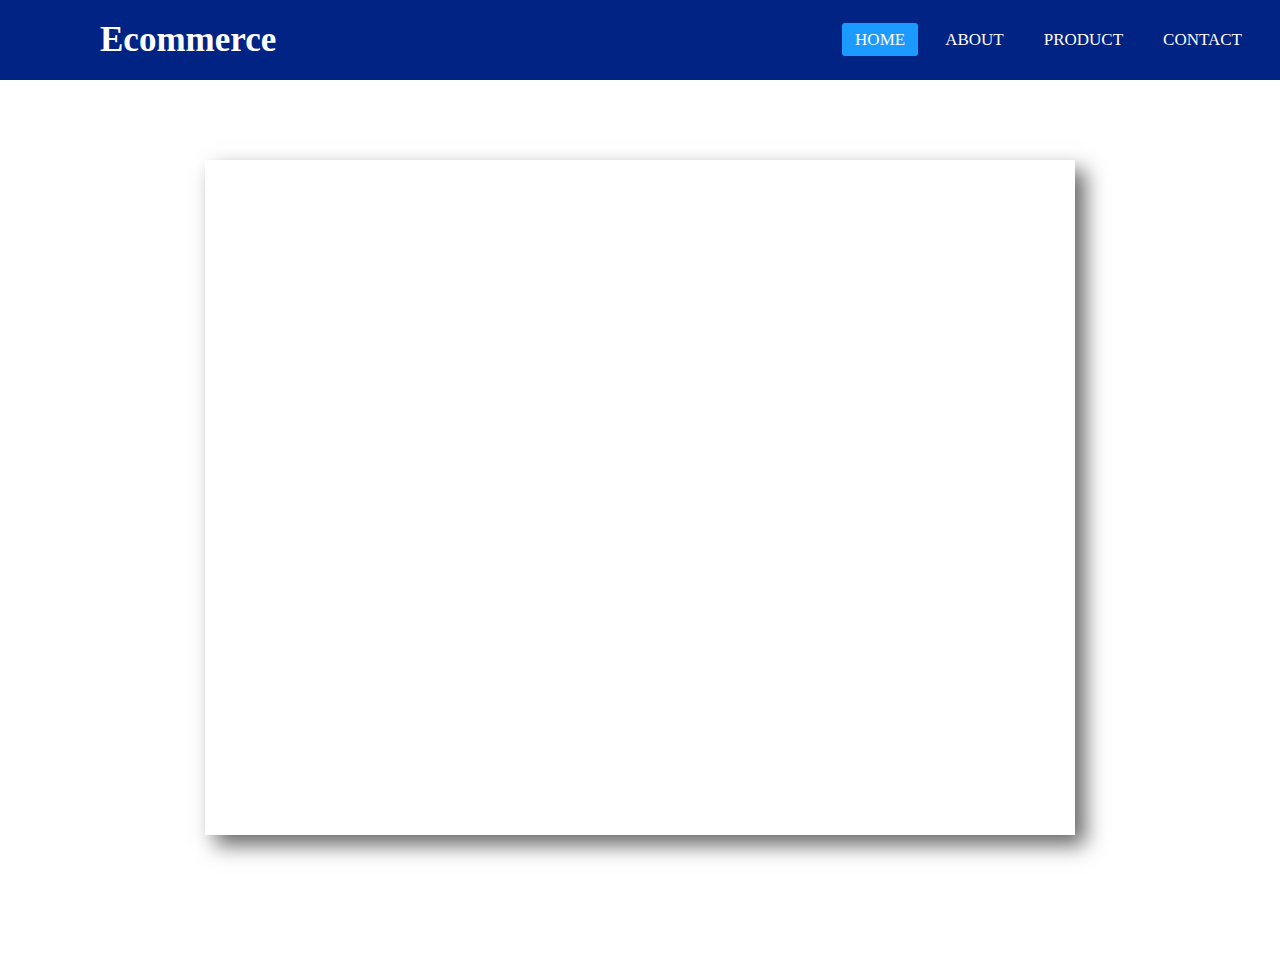
<file: index.html>
<!DOCTYPE html>
<html lang="en">

<head>
    <meta charset="UTF-8">
    <meta name="viewport" content="width=device-width, initial-scale=1.0">
    <meta name="description" content="Discover a world of style and convenience at ecommerce. Explore top-notch fashion, cutting-edge electronics, and more, all with secure transactions and fast, reliable delivery. Elevate your shopping experience with us today!">
    <meta name="keywords" content="ecommerce, online store, products, shopping">
    <meta name="robots" content="index, follow">

    <!-- Open Graph Meta Tags -->
    <meta property="og:title" content="Eccomerce">

    <!-- Twitter Meta Tags -->
    <meta name="twitter:card" content="summary_large_image">
    <meta name="twitter:title" content="Eccomerce">

    <link rel="stylesheet" href="./css/styles.css">
    <link rel="stylesheet" href="https://cdnjs.cloudflare.com/ajax/libs/font-awesome/4.7.0/css/font-awesome.min.css">
    <title>Eccomerce</title>
</head>

<body>
    <header>
        <nav>
            <input type="checkbox" name="check" id="check">
            <label for="check" class="checkbtn">
                <i class="fa fa-bars"></i>
            </label>
            <label class="logo">Ecommerce</label>
            <ul>
                <li><a class="active" href="index.html">Home</a></li>
                <li><a href="./html/about.html">About</a></li>
                <li><a href="./html/product.html">Product</a></li>
                <li><a href="./html/contact.html">Contact</a></li>
            </ul>
        </nav>
    </header>

    <main>
        <section class="container">
            <div class="wrapper">
                <div class="wrapper-holder">
                    <div id="slider-img-1"></div>
                    <div id="slider-img-2"></div>
                    <div id="slider-img-3"></div>
                    <div id="slider-img-4"></div>
                </div>
            </div>
            <div class="button-holder">
                <a href="#slider-img-1" class="button"></a>
                <a href="#slider-img-2" class="button"></a>
                <a href="#slider-img-3" class="button"></a>
                <a href="#slider-img-4" class="button"></a>
            </div>
        </section>
        <section id="gallery"></section>
    </main>
    <script src="./js/main.js"></script>
</body>

</html>
</file>
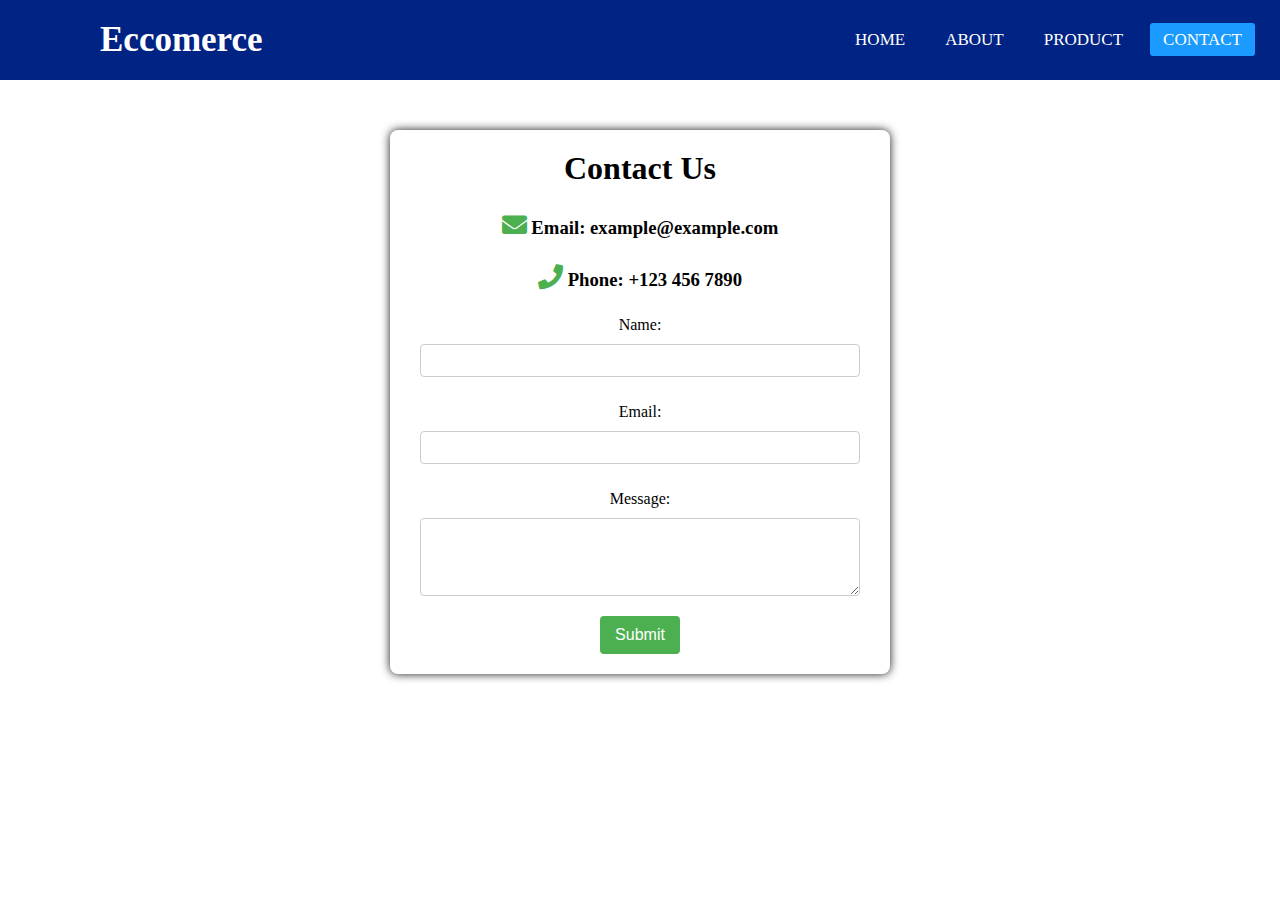
<file: html/contact.html>
<!DOCTYPE html>
<html lang="en">

<head>
    <meta charset="UTF-8">
    <meta name="viewport" content="width=device-width, initial-scale=1.0">
    <meta name="description" content="Discover a world of style and convenience at ecommerce. Explore top-notch fashion, cutting-edge electronics, and more, all with secure transactions and fast, reliable delivery. Elevate your shopping experience with us today!">
    <meta name="keywords" content="ecommerce, online store, products, shopping">
    <meta name="robots" content="index, follow">

    <!-- Open Graph Meta Tags -->
    <meta property="og:title" content="Eccomerce">

    <!-- Twitter Meta Tags -->
    <meta name="twitter:card" content="summary_large_image">
    <meta name="twitter:title" content="Eccomerce">
    <link rel="stylesheet" href="https://cdnjs.cloudflare.com/ajax/libs/font-awesome/5.15.3/css/all.min.css">
    <link rel="stylesheet" href="../css/contactStyles.css">
    <title>Contact</title>
</head>

<body>
    <header>
        <nav>
            <input type="checkbox" name="check" id="check">
            <label for="check" class="checkbtn">
                <i class="fa fa-bars"></i>
            </label>
            <label class="logo">Eccomerce</label>
            <ul>
                <li><a href="../index.html">Home</a></li>
                <li><a href="about.html">About</a></li>
                <li><a href="product.html">Product</a></li>
                <li><a class="active" href="contact.html">Contact</a></li>
            </ul>
        </nav>
    </header>

    <main>
        <section class="gallery">

            <article class="contact-card">
                <h1>Contact Us</h1>
                <h3><i class="fas fa-envelope contact-icon"></i> Email: example@example.com</h3>
                <h3><i class="fas fa-phone contact-icon"></i> Phone: +123 456 7890</h3>

                <form action="#" method="post">
                    <label for="name"  >Name:</label>
                    <input type="text" id="name" name="name" required>

                    <label for="email">Email:</label>
                    <input type="email" id="email" name="email" required>

                    <label for="message">Message:</label>
                    <textarea id="message" name="message" rows="4" required></textarea>

                    <button type="submit">Submit</button>
                </form>
            </article>
        </section>
    </main>
</body>

</html>
</file>
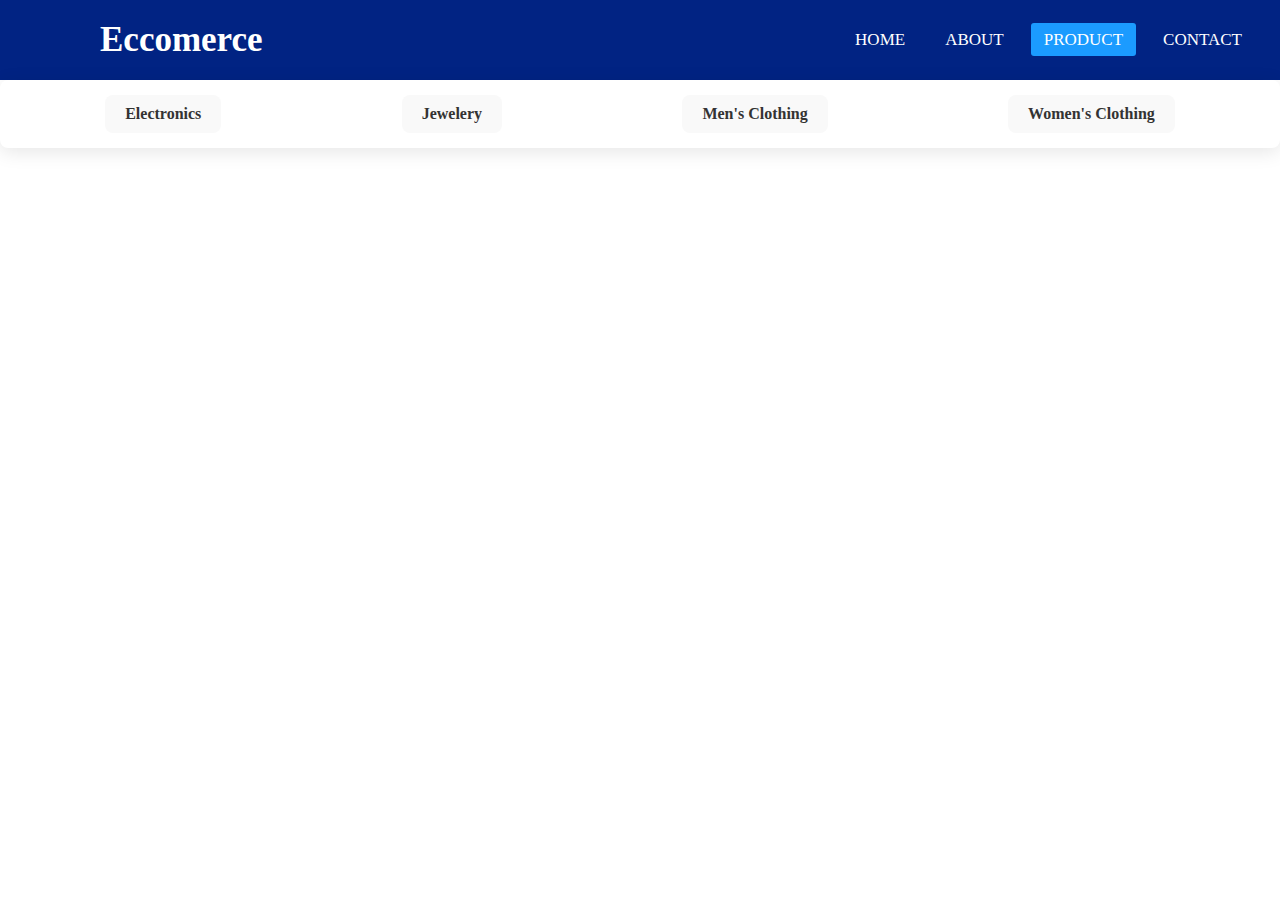
<file: html/product.html>
<!DOCTYPE html>
<html lang="en">

<head>
    <meta charset="UTF-8">
    <meta name="viewport" content="width=device-width, initial-scale=1.0">
    <meta name="description"
        content="Discover a world of style and convenience at ecommerce. Explore top-notch fashion, cutting-edge electronics, and more, all with secure transactions and fast, reliable delivery. Elevate your shopping experience with us today!">
    <meta name="keywords" content="ecommerce, online store, products, shopping">
    <meta name="robots" content="index, follow">

    <!-- Open Graph Meta Tags -->
    <meta property="og:title" content="Eccomerce">

    <!-- Twitter Meta Tags -->
    <meta name="twitter:card" content="summary_large_image">
    <meta name="twitter:title" content="Eccomerce">
    <link rel="stylesheet" href="../css/productStyles.css">
    <link rel="stylesheet" href="https://cdnjs.cloudflare.com/ajax/libs/font-awesome/4.7.0/css/font-awesome.min.css">
    <title>Eccomerce Products</title>
</head>

<body>
    <header>
        <nav>
            <input type="checkbox" name="check" id="check">
            <label for="check" class="checkbtn">
                <i class="fa fa-bars"></i>
            </label>
            <label class="logo">Eccomerce</label>
            <ul>
                <li><a href="../index.html">Home</a></li>
                <li><a href="about.html">About</a></li>
                <li><a class="active" href="product.html">Product</a></li>
                <li><a href="contact.html">Contact</a></li>
            </ul>
        </nav>
    </header>

    <main>
        <section class="category-selector">
            <label onclick="showCategory('electronics')">Electronics</label>
            <label onclick="showCategory('jewelery')">Jewelery</label>
            <label onclick="showCategory('men\'s clothing')">Men's Clothing</label>
            <label onclick="showCategory('women\'s clothing')">Women's Clothing</label>
        </section>

        <section id="gallery"></section>
    </main>
    <script src="../js/product.js"></script>
</body>

</html>
</file>
<file: css/styles.css>
@charset "UTF-8";
* {
  margin: 0;
  padding: 0;
  text-decoration: none;
  list-style: none;
  box-sizing: border-box;
}

body {
  font-family: "Bülent Yüksel";
}

nav {
  background: #012383;
  height: 80px;
  width: 100%;
}

label.logo {
  color: white;
  font-size: 35px;
  line-height: 80px;
  padding: 0 100px;
  font-weight: bold;
}

nav ul {
  float: right;
  margin-right: 20px;
}
nav ul li {
  display: inline-block;
  line-height: 80px;
  margin: 0 5px;
}
nav ul li a {
  color: white;
  font-size: 17px;
  padding: 7px 13px;
  border-radius: 3px;
  text-transform: uppercase;
}

.active, a:hover {
  background: #1b9bff;
  transition: 0.5s;
}

.checkbtn {
  font-size: 30px;
  color: white;
  float: right;
  line-height: 80px;
  margin-right: 40px;
  cursor: pointer;
  display: none;
}

#check {
  display: none;
}

@media (max-width: 952px) {
  label.logo {
    font-size: 30px;
    padding-left: 50px;
  }
  nav ul li a {
    font-size: 16px;
  }
}
@media (max-width: 858px) {
  .checkbtn {
    display: block;
  }
  ul {
    position: fixed;
    width: 100%;
    height: 100vh;
    background: #2c3e50;
    top: 80px;
    text-align: center;
    left: -100%;
    transition: all 0.5s;
    z-index: 1;
  }
  nav ul li {
    display: block;
    margin: 50px 0;
    line-height: 30px;
  }
  nav ul li a {
    font-size: 20px;
  }
  .active, a:hover {
    background: none;
    color: #0082e6;
    transition: 0.5s;
  }
  #check:checked ~ ul {
    left: 0;
  }
}
.center-text, h6, p, .content img {
  text-align: center;
}

#gallery {
  display: flex;
  flex-wrap: wrap;
  width: 100%;
  justify-content: center;
  align-items: center;
  margin: 50px 0;
}

.content {
  width: 20%;
  margin: 15px;
  box-sizing: border-box;
  float: left;
  text-align: center;
  border-radius: 20px;
  cursor: pointer;
  padding-top: 10px;
  box-shadow: 0 14px 28px rgba(0, 0, 0, 0.25), 0 14px 28px rgba(0, 0, 0, 0.22);
  transition: 0.4s;
  background: #f2f2f2;
}
.content:hover {
  box-shadow: 0 3px 6px rgba(0, 0, 0, 0.6), 0 3px 6px rgba(0, 0, 0, 0.23);
  transition: 0.4s;
  transform: translate(0px, -8px);
}
.content img {
  width: 200px;
  height: 200px;
  margin: 0 auto;
  display: block;
}

p {
  color: #b2bec3;
  padding: 0px 8px;
}

h6 {
  font-size: 26px;
  color: #222f3e;
  margin: 0;
}

.content ul {
  list-style: none;
  display: flex;
  justify-content: center;
  align-items: center;
  padding-top: 0;
}
.content ul span {
  padding-top: 5px;
}

.fa-star {
  font-size: 26px;
  transition: 0.4s;
  margin: 3px;
}

.checked {
  color: #ff9f43;
}

.fa:hover {
  transform: scale(1.3);
  transition: 0.6s;
}

button {
  text-align: center;
  font-size: 24px;
  color: #fff;
  width: 100%;
  padding: 15px;
  border: 0;
  outline: none;
  cursor: pointer;
  margin-top: 5px;
  border-bottom-right-radius: 20px;
  border-bottom-left-radius: 20px;
}

.buy-1 {
  background-color: purple;
}

@media (max-width: 750px) {
  .content {
    width: 80%;
  }
}
@media (max-width: 1000px) {
  .content {
    width: 40%;
  }
  .content img {
    width: 100px;
    height: 100px;
    text-align: center;
    margin: 0 auto;
    display: block;
  }
}
@media (max-width: 360px) {
  .content {
    width: 100%;
  }
  .content img {
    width: 100px;
    height: 100px;
    text-align: center;
    margin: 0 auto;
    display: block;
  }
}
@media (max-width: 1107px) {
  .content img {
    width: 152px;
    height: 100px;
    text-align: center;
    margin: 0 auto;
    display: block;
  }
}
.container {
  position: relative;
}
.container .wrapper {
  width: 68vw;
  height: 75vh;
  box-shadow: 10px 10px 20px rgba(0, 0, 0, 0.6);
  margin: 5rem auto;
  overflow: hidden;
}
.container .wrapper-holder {
  display: grid;
  grid-template-columns: repeat(4, 100%);
  height: 100%;
  width: 100%;
  animation: slider 30s ease-in-out infinite;
}
.container #slider-img-1 {
  background-image: url("https://fakestoreapi.com/img/81fPKd-2AYL._AC_SL1500_.jpg");
  background-position: center;
}
.container #slider-img-2 {
  background-image: url("https://fakestoreapi.com/img/71-3HjGNDUL._AC_SY879._SX._UX._SY._UY_.jpg");
  background-position: center;
}
.container #slider-img-3 {
  background-image: url("https://fakestoreapi.com/img/51UDEzMJVpL._AC_UL640_QL65_ML3_.jpg");
  background-position: center;
}
.container #slider-img-4 {
  background-image: url("https://fakestoreapi.com/img/71kWymZ+c+L._AC_SX679_.jpg");
  background-position: center;
}
.container .button-holder .button {
  background-color: white;
  width: 15px;
  height: 15px;
  border-radius: 15px;
  display: inline-block;
  margin: 0.3rem;
}
.container.button-holder, .container .button-holder {
  position: absolute;
  left: 45%;
  bottom: 0%;
}

.button:hover {
  box-shadow: 0px 0px 7px 4px rgba(0, 255, 255, 0.6);
}

@keyframes slider {
  0% {
    transform: translateX(0%);
  }
  10% {
    transform: translateX(-100%);
  }
  20% {
    transform: translateX(-100%);
  }
  30% {
    transform: translateX(-200%);
  }
  40% {
    transform: translateX(-200%);
  }
  50% {
    transform: translateX(-200%);
  }
  60% {
    transform: translatex(-300%);
  }
  70% {
    transform: translateX(-300%);
  }
  80% {
    transform: translateX(-300%);
  }
  90% {
    transform: translateX(0%);
  }
  100% {
    transform: translatex(0%);
  }
}

/*# sourceMappingURL=styles.css.map */
</file>
<file: css/contactStyles.css>
@charset "UTF-8";
* {
  margin: 0;
  padding: 0;
  text-decoration: none;
  list-style: none;
  box-sizing: border-box;
}

body {
  font-family: "Bülent Yüksel";
}

nav {
  background: #012383;
  height: 80px;
  width: 100%;
}

label.logo {
  color: white;
  font-size: 35px;
  line-height: 80px;
  padding: 0 100px;
  font-weight: bold;
}

nav ul {
  float: right;
  margin-right: 20px;
}
nav ul li {
  display: inline-block;
  line-height: 80px;
  margin: 0 5px;
}
nav ul li a {
  color: white;
  font-size: 17px;
  padding: 7px 13px;
  border-radius: 3px;
  text-transform: uppercase;
}

.active, a:hover {
  background: #1b9bff;
  transition: 0.5s;
}

.checkbtn {
  font-size: 30px;
  color: white;
  float: right;
  line-height: 80px;
  margin-right: 40px;
  cursor: pointer;
  display: none;
}

#check {
  display: none;
}

@media (max-width: 952px) {
  label.logo {
    font-size: 30px;
    padding-left: 50px;
  }
  nav ul li a {
    font-size: 16px;
  }
}
@media (max-width: 858px) {
  .checkbtn {
    display: block;
  }
  ul {
    position: fixed;
    width: 100%;
    height: 100vh;
    background: #2c3e50;
    top: 80px;
    text-align: center;
    left: -100%;
    transition: all 0.5s;
    z-index: 1;
  }
  nav ul li {
    display: block;
    margin: 50px 0;
    line-height: 30px;
  }
  nav ul li a {
    font-size: 20px;
  }
  .active, a:hover {
    background: none;
    color: #0082e6;
    transition: 0.5s;
  }
  #check:checked ~ ul {
    left: 0;
  }
}
.gallery {
  display: flex;
  flex-wrap: wrap;
  width: 100%;
  justify-content: center;
  align-items: center;
  margin: 50px 0;
}

.contact-card {
  background-color: #fff;
  padding: 20px;
  border-radius: 8px;
  box-shadow: 0 0 10px rgba(0, 0, 0, 0.9);
  width: 500px;
  text-align: center;
}

.contact-icon {
  font-size: 25px;
  color: #4caf50;
  margin-top: 25px;
}

form {
  margin-top: 25px;
}
form label {
  display: block;
  margin: 10px 0;
}

input, textarea {
  width: calc(100% - 20px);
  padding: 8px;
  margin-bottom: 16px;
  box-sizing: border-box;
  border: 1px solid #ccc;
  border-radius: 4px;
}

button {
  background-color: #4caf50;
  color: #fff;
  padding: 10px 15px;
  border: none;
  border-radius: 4px;
  cursor: pointer;
  font-size: 16px;
}
button:hover {
  background-color: #45a049;
}

@media screen and (max-width: 575px) {
  .contact-card {
    background-color: #fff;
    padding: 20px;
    border-radius: 8px;
    box-shadow: 0 0 10px rgba(0, 0, 0, 0.9);
    width: 400px;
    text-align: center;
  }
}
@media screen and (max-width: 464px) {
  .contact-card {
    background-color: #fff;
    padding: 20px;
    border-radius: 8px;
    box-shadow: 0 0 10px rgba(0, 0, 0, 0.9);
    width: 300px;
    text-align: center;
  }
}

/*# sourceMappingURL=contactStyles.css.map */
</file>
<file: css/productStyles.css>
@charset "UTF-8";
* {
  margin: 0;
  padding: 0;
  text-decoration: none;
  list-style: none;
  box-sizing: border-box;
}

body {
  font-family: "Bülent Yüksel";
}

nav {
  background: #012383;
  height: 80px;
  width: 100%;
}

label.logo {
  color: white;
  font-size: 35px;
  line-height: 80px;
  padding: 0 100px;
  font-weight: bold;
}

nav ul {
  float: right;
  margin-right: 20px;
}
nav ul li {
  display: inline-block;
  line-height: 80px;
  margin: 0 5px;
}
nav ul li a {
  color: white;
  font-size: 17px;
  padding: 7px 13px;
  border-radius: 3px;
  text-transform: uppercase;
}

.active, a:hover {
  background: #1b9bff;
  transition: 0.5s;
}

.checkbtn {
  font-size: 30px;
  color: white;
  float: right;
  line-height: 80px;
  margin-right: 40px;
  cursor: pointer;
  display: none;
}

#check {
  display: none;
}

@media (max-width: 952px) {
  label.logo {
    font-size: 30px;
    padding-left: 50px;
  }
  nav ul li a {
    font-size: 16px;
  }
}
@media (max-width: 858px) {
  .checkbtn {
    display: block;
  }
  ul {
    position: fixed;
    width: 100%;
    height: 100vh;
    background: #2c3e50;
    top: 80px;
    text-align: center;
    left: -100%;
    transition: all 0.5s;
    z-index: 1;
  }
  nav ul li {
    display: block;
    margin: 50px 0;
    line-height: 30px;
  }
  nav ul li a {
    font-size: 20px;
  }
  .active, a:hover {
    background: none;
    color: #0082e6;
    transition: 0.5s;
  }
  #check:checked ~ ul {
    left: 0;
  }
}
.center-text, h6, p, .content img {
  text-align: center;
}

#gallery {
  display: flex;
  flex-wrap: wrap;
  width: 100%;
  justify-content: center;
  align-items: center;
  margin: 50px 0;
}

.content {
  width: 20%;
  margin: 15px;
  box-sizing: border-box;
  float: left;
  text-align: center;
  border-radius: 20px;
  cursor: pointer;
  padding-top: 10px;
  box-shadow: 0 14px 28px rgba(0, 0, 0, 0.25), 0 14px 28px rgba(0, 0, 0, 0.22);
  transition: 0.4s;
  background: #f2f2f2;
}
.content:hover {
  box-shadow: 0 3px 6px rgba(0, 0, 0, 0.6), 0 3px 6px rgba(0, 0, 0, 0.23);
  transition: 0.4s;
  transform: translate(0px, -8px);
}
.content img {
  width: 200px;
  height: 200px;
  margin: 0 auto;
  display: block;
}

p {
  color: #b2bec3;
  padding: 0px 8px;
}

h6 {
  font-size: 26px;
  color: #222f3e;
  margin: 0;
}

.content ul {
  list-style: none;
  display: flex;
  justify-content: center;
  align-items: center;
  padding-top: 0;
}
.content ul span {
  padding-top: 5px;
}

.fa-star {
  font-size: 26px;
  transition: 0.4s;
  margin: 3px;
}

.checked {
  color: #ff9f43;
}

.fa:hover {
  transform: scale(1.3);
  transition: 0.6s;
}

button {
  text-align: center;
  font-size: 24px;
  color: #fff;
  width: 100%;
  padding: 15px;
  border: 0;
  outline: none;
  cursor: pointer;
  margin-top: 5px;
  border-bottom-right-radius: 20px;
  border-bottom-left-radius: 20px;
}

.buy-1 {
  background-color: purple;
}

@media (max-width: 750px) {
  .content {
    width: 80%;
  }
}
@media (max-width: 1000px) {
  .content {
    width: 40%;
  }
  .content img {
    width: 100px;
    height: 100px;
    text-align: center;
    margin: 0 auto;
    display: block;
  }
}
@media (max-width: 360px) {
  .content {
    width: 100%;
  }
  .content img {
    width: 100px;
    height: 100px;
    text-align: center;
    margin: 0 auto;
    display: block;
  }
}
@media (max-width: 1107px) {
  .content img {
    width: 152px;
    height: 100px;
    text-align: center;
    margin: 0 auto;
    display: block;
  }
}
.category-selector {
  display: flex;
  justify-content: space-around;
  background-color: #ffffff;
  padding: 15px;
  border-radius: 8px;
  box-shadow: 0 4px 19px rgba(0, 0, 9, 0.1);
}
.category-selector label {
  background-color: #f9f9f9;
  cursor: pointer;
  padding: 10px 20px;
  border-radius: 8px;
  transition: background-color 0.3s, color 0.3s;
  font-size: 16px;
  font-weight: 600;
  color: #333;
}
.category-selector label:hover {
  background: #012383;
  color: white;
}
.category-selector label.active {
  background-color: #4caf50;
  color: #fff;
}

/* Optional: Add styling for selected label */

/*# sourceMappingURL=productStyles.css.map */
</file>
